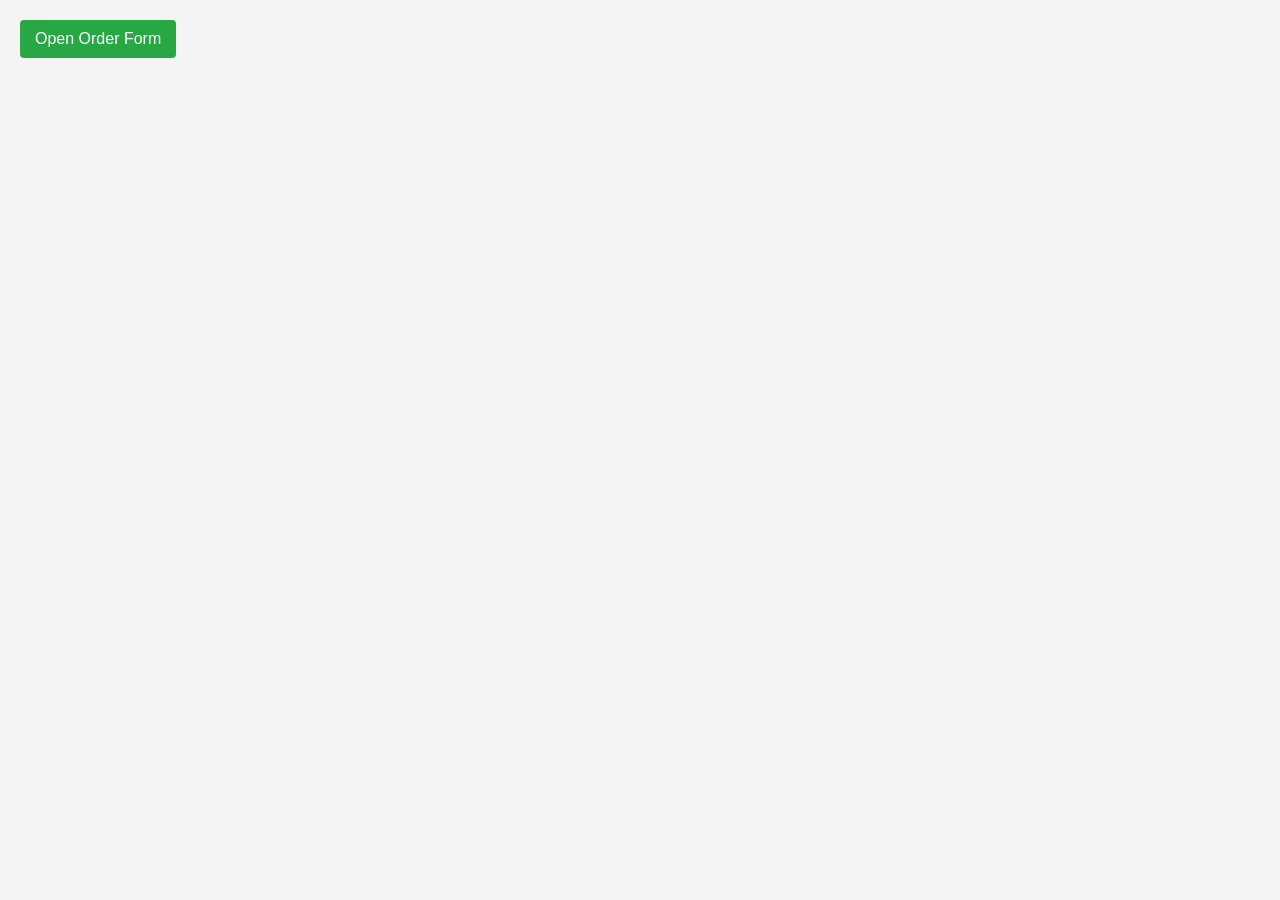
<file: pp.html>
<!DOCTYPE html>
<html lang="en">
<head>
    <meta charset="UTF-8">
    <meta name="viewport" content="width=device-width, initial-scale=1.0">
    <title>Place Your Order</title>
    <style>
        body {
            font-family: sans-serif;
            margin: 20px;
            background-color: #f4f4f4;
        }

        .order-container {
            background-color: #fff;
            padding: 20px;
            border-radius: 8px;
            box-shadow: 0 2px 4px rgba(0, 0, 0, 0.1);
            max-width: 600px;
            margin: 0 auto;
        }

        h2 {
            color: #333;
            text-align: center;
            margin-bottom: 20px;
        }

        .form-group {
            margin-bottom: 15px;
        }

        label {
            display: block;
            margin-bottom: 5px;
            font-weight: bold;
            color: #555;
        }

        select {
            width: 100%;
            padding: 10px;
            border: 1px solid #ccc;
            border-radius: 4px;
            box-sizing: border-box;
        }

        .menu-item {
            display: flex;
            align-items: center;
            margin-bottom: 8px;
        }

        .menu-item input[type="checkbox"] {
            margin-right: 10px;
        }

        .menu-item label {
            font-weight: normal;
        }

        .price {
            margin-left: auto;
            font-weight: bold;
            color: #007bff;
        }

        .order-list {
            margin-top: 20px;
            border-top: 1px solid #eee;
            padding-top: 20px;
        }

        .order-list h3 {
            color: #333;
            margin-bottom: 10px;
        }

        .order-list ol {
            list-style-type: decimal;
            padding-left: 20px;
        }

        .order-list li {
            margin-bottom: 5px;
            color: #666;
        }

        .submit-button {
            background-color: #007bff;
            color: white;
            padding: 12px 20px;
            border: none;
            border-radius: 4px;
            cursor: pointer;
            font-size: 16px;
            transition: background-color 0.3s ease;
            display: block;
            width: 100%;
            margin-top: 20px;
            box-sizing: border-box;
        }

        .submit-button:hover {
            background-color: #0056b3;
        }

        .open-order-button {
            background-color: #28a745;
            color: white;
            padding: 10px 15px;
            border: none;
            border-radius: 4px;
            cursor: pointer;
            font-size: 16px;
            margin-bottom: 20px;
            transition: background-color 0.3s ease;
        }

        .open-order-button:hover {
            background-color: #1e7e34;
        }
    </style>
</head>
<body>

    <button class="open-order-button" onclick="openOrderLink()">Open Order Form</button>

    <div class="order-container" id="orderForm" style="display:none;">
        <h2>Place Your Order</h2>

        <div class="form-group">
            <label for="menu">Select from Menu:</label>
            <select id="menu">
                <option value="">-- Select an Item --</option>
                <option value="burger">Burger</option>
                <option value="pizza">Pizza</option>
                <option value="fries">Fries</option>
                <option value="soda">Soda</option>
            </select>
        </div>

        <div class="form-group">
            <label>Add Extras:</label>
            <div class="menu-item">
                <input type="checkbox" id="cheese" name="extras" value="cheese">
                <label for="cheese">Cheese <span class="price">Rs 50</span></label>
            </div>
            <div class="menu-item">
                <input type="checkbox" id="olives" name="extras" value="olives">
                <label for="olives">Olives <span class="price">Rs 30</span></label>
            </div>
            <div class="menu-item">
                <input type="checkbox" id="extra_patty" name="extras" value="extra_patty">
                <label for="extra_patty">Extra Patty <span class="price">Rs 80</span></label>
            </div>
        </div>

        <div class="order-list">
            <h3>Your Order:</h3>
            <ol id="orderedItems">
                </ol>
        </div>

        <button type="submit" class="submit-button">Submit Order</button>
    </div>

    <script>
        function openOrderLink() {
            document.getElementById('orderForm').style.display = 'block';
            // You can replace the line below with the actual link you want to open in a new tab/window
            // window.open('YOUR_ORDER_LINK_HERE', '_blank');
        }

        const menuDropdown = document.getElementById('menu');
        const extrasCheckboxes = document.querySelectorAll('input[name="extras"]');
        const orderedItemsList = document.getElementById('orderedItems');

        menuDropdown.addEventListener('change', updateOrder);
        extrasCheckboxes.forEach(checkbox => {
            checkbox.addEventListener('change', updateOrder);
        });

        function updateOrder() {
            orderedItemsList.innerHTML = ''; // Clear the current list
            const selectedMenuItem = menuDropdown.value;
            if (selectedMenuItem) {
                const listItem = document.createElement('li');
                listItem.textContent = getItemName(selectedMenuItem);
                orderedItemsList.appendChild(listItem);
            }

            extrasCheckboxes.forEach(checkbox => {
                if (checkbox.checked) {
                    const listItem = document.createElement('li');
                    listItem.textContent = getItemName(checkbox.value);
                    orderedItemsList.appendChild(listItem);
                }
            });
        }

        function getItemName(value) {
            switch (value) {
                case 'burger':
                    return 'Burger (Price will be shown on order confirmation)';
                case 'pizza':
                    return 'Pizza (Price will be shown on order confirmation)';
                case 'fries':
                    return 'Fries (Price will be shown on order confirmation)';
                case 'soda':
                    return 'Soda (Price will be shown on order confirmation)';
                case 'cheese':
                    return 'Cheese - Rs 50';
                case 'olives':
                    return 'Olives - Rs 30';
                case 'extra_patty':
                    return 'Extra Patty - Rs 80';
                default:
                    return '';
            }
        }
    </script>

</body>
</html>
</file>
